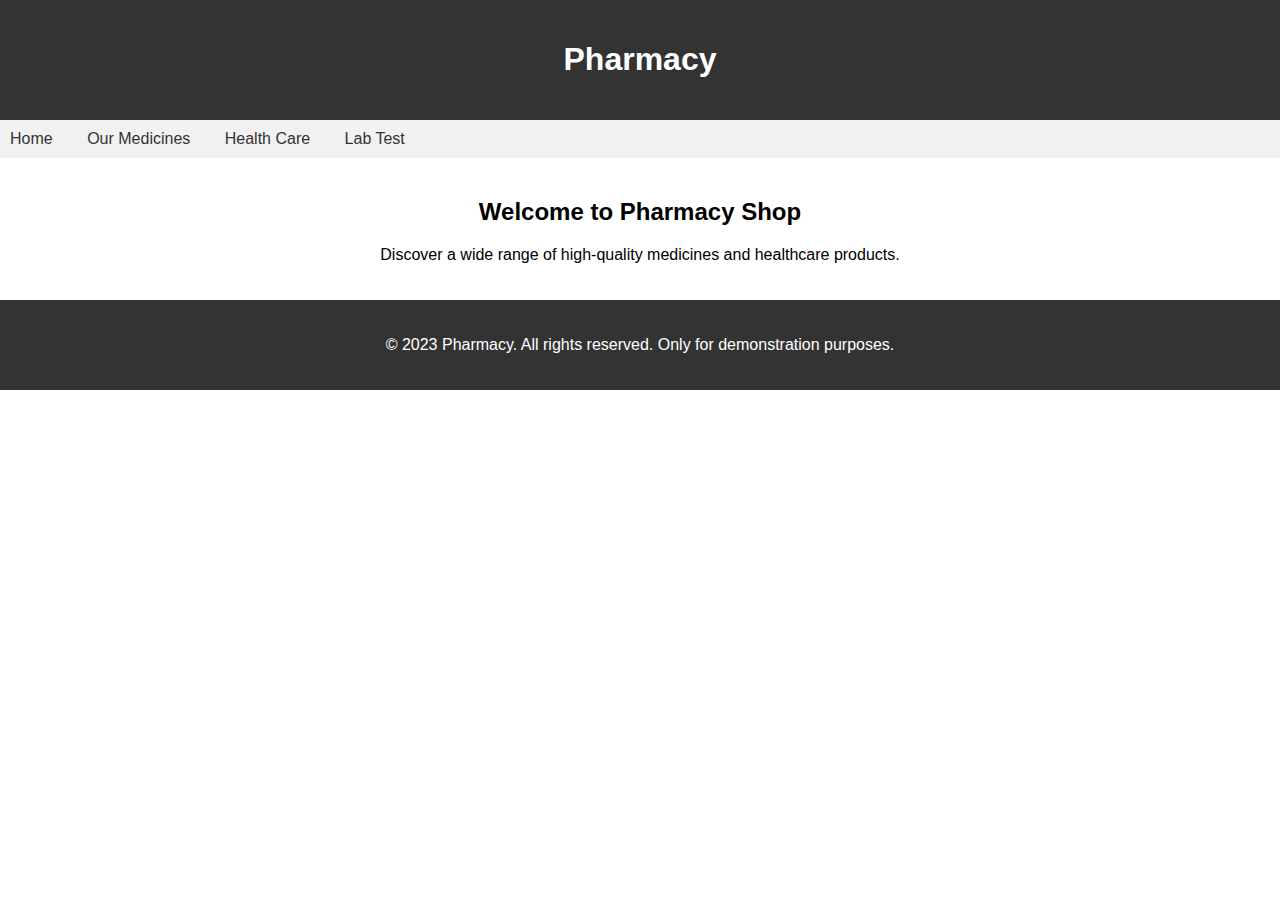
<file: GradedProjecthtmlPharmacy/index.html>
<!DOCTYPE html>
<html>
<head>
  <title>Pharmacy Shop</title>
  <link rel="stylesheet" type="text/css" href="style.css">
</head>
<body>
  <header>
    <h1>Pharmacy</h1>
  </header>

  <nav>
    <ul>
      <li><a href="#">Home</a></li>
      <li><a href="#">Our Medicines</a>
        <ul>
          <li><a href="#">Fever</a></li>
          <li><a href="#">Muscle Pains</a></li>
          <li><a href="#">Cold &amp; Cough</a></li>
        </ul>
      </li>
      <li><a href="#">Health Care</a>
        <ul>
          <li><a href="#">Baby Care</a></li>
          <li><a href="#">Skin Care</a></li>
          <li><a href="#">Home Care</a></li>
          <li><a href="#">Personal Care</a></li>
          <li><a href="#">Pet Care</a></li>
        </ul>
      </li>
      <li><a href="Labtest.html">Lab Test</a></li>
    </ul>
  </nav>

  <main>
    <section class="homepage-banner">
      <h2>Welcome to Pharmacy Shop</h2>
      <p>Discover a wide range of high-quality medicines and healthcare products.</p>
    </section>

    
   
  </main>

  <footer>
    <p>&copy; 2023 Pharmacy. All rights reserved. Only for demonstration purposes.</p>
  </footer>
</body>
</html>
</file>
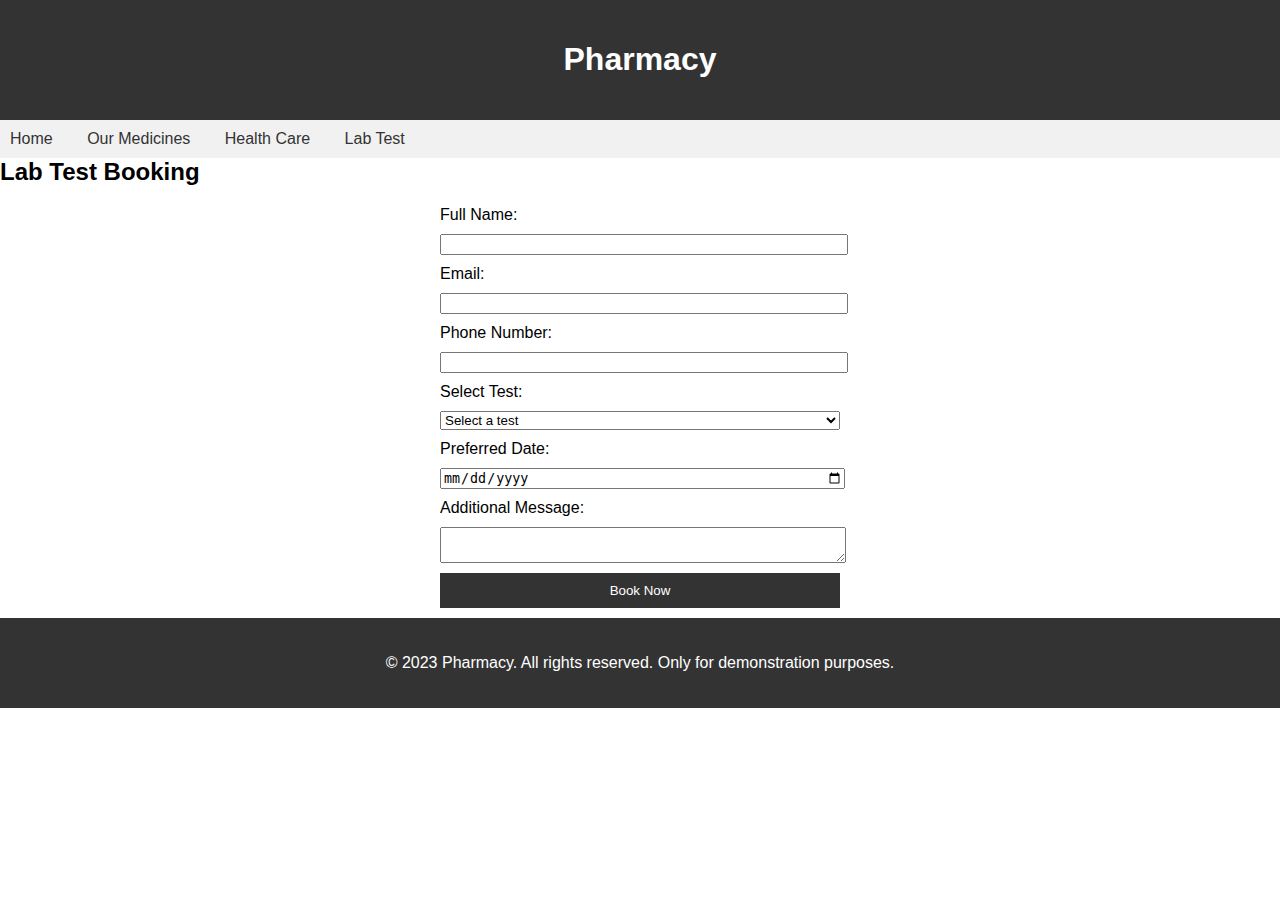
<file: GradedProjecthtmlPharmacy/Labtest.html>
<!DOCTYPE html>
<html lang="en">
<head>
    <meta charset="UTF-8">
    <meta http-equiv="X-UA-Compatible" content="IE=edge">
    <meta name="viewport" content="width=device-width, initial-scale=1.0">
    <title>Document</title>
    <link rel="stylesheet" type="text/css" href="style.css">
</head>
<body>
    <header>
        <h1>Pharmacy</h1>
      </header>
    
      <nav>
        <ul>
          <li><a href="index.html">Home</a></li>
          <li><a href="#">Our Medicines</a>
            <ul>
              <li><a href="#">Fever</a></li>
              <li><a href="#">Muscle Pains</a></li>
              <li><a href="#">Cold &amp; Cough</a></li>
            </ul>
          </li>
          <li><a href="#">Health Care</a>
            <ul>
              <li><a href="#">Baby Care</a></li>
              <li><a href="#">Skin Care</a></li>
              <li><a href="#">Home Care</a></li>
              <li><a href="#">Personal Care</a></li>
              <li><a href="#">Pet Care</a></li>
            </ul>
          </li>
          <li><a href="Labtest.html">Lab Test</a></li>
          
        </ul>
      </nav>
    
    <section class="lab-test">
        <h2>Lab Test Booking</h2>
        <form>
          <label for="name">Full Name:</label>
          <input type="text" id="name" name="name" required>
  
          <label for="email">Email:</label>
          <input type="email" id="email" name="email" required>
  
          <label for="phone">Phone Number:</label>
          <input type="tel" id="phone" name="phone" required>
  
          <label for="test">Select Test:</label>
          <select id="test" name="test" required>
            <option value="">Select a test</option>
            <option value="blood">Blood Test</option>
            <option value="urine">Urine Test</option>
            <option value="xray">X-ray</option>
            <!-- Add more options here -->
          </select>
  
          <label for="date">Preferred Date:</label>
          <input type="date" id="date" name="date" required>
  
          <label for="message">Additional Message:</label>
          <textarea id="message" name="message"></textarea>
  
          <input type="submit" value="Book Now">
        </form>
    </section>
    <footer>
        <p>&copy; 2023 Pharmacy. All rights reserved. Only for demonstration purposes.</p>
      </footer>
</body>
</html>
</file>
<file: GradedProjecthtmlPharmacy/style.css>
/* Global Styles */
body {
    font-family: Arial, sans-serif;
    margin: 0;
    padding: 0;
  }
  
  /* Header Styles */
  header {
    background-color: #333;
    color: #fff;
    padding: 20px;
    text-align: center;
  }
  
  /* Navigation Styles */
  nav {
    background-color: #f1f1f1;
    position: sticky;
    top: 0;
    z-index: 1;
  }
  
  nav ul {
    list-style-type: none;
    margin: 0;
    padding: 0;
  }
  
  nav li {
    display: inline-block;
    position: relative;
    margin-right: 10px;
  }
  
  nav li a {
    display: block;
    padding: 10px;
    text-decoration: none;
    color: #333;
  }
  
  nav li:hover > a {
    background-color: #ddd;
  }
  
  nav li ul {
    display: none;
    position: absolute;
    background-color: #f1f1f1;
    padding: 0;
    z-index: 2;
  }
  
  nav li:hover > ul {
    display: block;
  }
  
  nav li ul li {
    display: block;
  }
  
  /* Main Styles */
  main {
    padding: 20px;
  }
  
  .homepage-banner {
    text-align: center;
  }
  
  .lab-test form {
    max-width: 400px;
    margin: 0 auto;
  }
  
  .lab-test h2 {
    margin-top: 0;
  }
  
  .lab-test label,
  .lab-test input,
  .lab-test select,
  .lab-test textarea {
    display: block;
    margin-bottom: 10px;
    width: 100%;
  }
  
  .lab-test input[type="submit"] {
    background-color: #333;
    color: #fff;
    padding: 10px;
    border: none;
    cursor: pointer;
  }
  
  /* Footer Styles */
  footer {
    background-color: #333;
    color: #fff;
    padding: 20px;
    text-align: center;
  }
</file>
